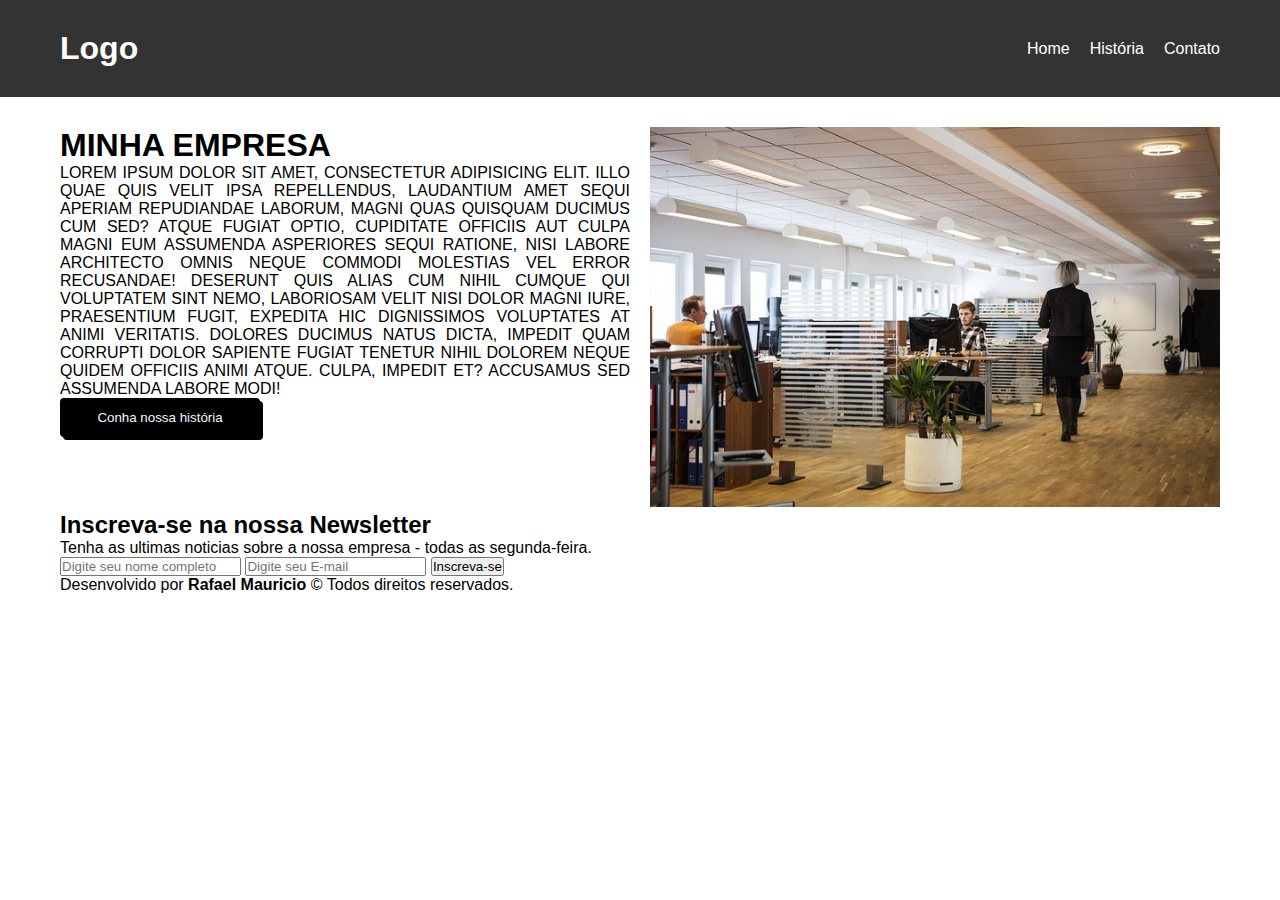
<file: index.html>
<!DOCTYPE html>
<html lang="pt-br">
<head>
    <meta charset="UTF-8">
    <meta name="viewport" content="width=device-width, initial-scale=1.0">
    <!-- Tag para descrever o nome do desenvolvedor -->
    <meta name="author" content="Rafael Mauricio">
    <!-- Tag link para adicionar icon na barra do navegador -->
    <link rel="shortcut icon" href="./assets/icon.png" type="image/x-icon">
    <link rel="stylesheet" href="./assets/css/style.css">
    <link rel="stylesheet" href="./assets/css/home.css">
    <title>Minha Empresa</title >
       
</head>
<body>
    <div class="cabecalho">
        <h1>Logo</h1>
        <ul>
            <li>
                <a href="./index.html">Home</a>
            </li>
            <li>
                <a href="./pages/historia.html">História</a>
            </li>
            <li>
                <a href="./pages/contato.html">Contato</a>
            </li>
        </ul>
    </div>
    <div class="main">
    <div class="pai-dos-lados">
        <div class="lado-esquerdo">
            <h1>Minha Empresa</h1>
            <!-- tag img para adicionar uma imagem -->
            <p>Lorem ipsum dolor sit amet, consectetur adipisicing elit. Illo quae quis velit ipsa repellendus, laudantium amet sequi aperiam repudiandae laborum, magni quas quisquam ducimus cum sed? Atque fugiat optio, cupiditate officiis aut culpa magni eum assumenda asperiores sequi ratione, nisi labore architecto omnis neque commodi molestias vel error recusandae! Deserunt quis alias cum nihil cumque qui voluptatem sint nemo, laboriosam velit nisi dolor magni iure, praesentium fugit, expedita hic dignissimos voluptates at animi veritatis. Dolores ducimus natus dicta, impedit quam corrupti dolor sapiente fugiat tenetur nihil dolorem neque quidem officiis animi atque. Culpa, impedit et? Accusamus sed assumenda labore modi!</p>
            <!-- Tag button para criar um botão -->
            <button>Conha nossa história</button>
          </div>
          <div class="lado-direito">
              <img src="./assets/img/empresa.jpg" alt="CLT no escritório">
          </div>
    </div>
        <h2>Inscreva-se na nossa Newsletter</h2>
        <p>Tenha as ultimas noticias sobre a nossa empresa - todas as segunda-feira.</p>
    
        <form>
            <diV class=" Newsletter">
            <input type="text" placeholder="Digite seu nome completo" required>
            <input type="email" placeholder="Digite seu E-mail" required>
            <input type="submit" value="Inscreva-se">
        </form>
    
    
    
        <p>Desenvolvido por <strong>Rafael Mauricio</strong> &copy; Todos direitos reservados.</p>
    </div> 

    </diV>
</body>
</html>
</file>
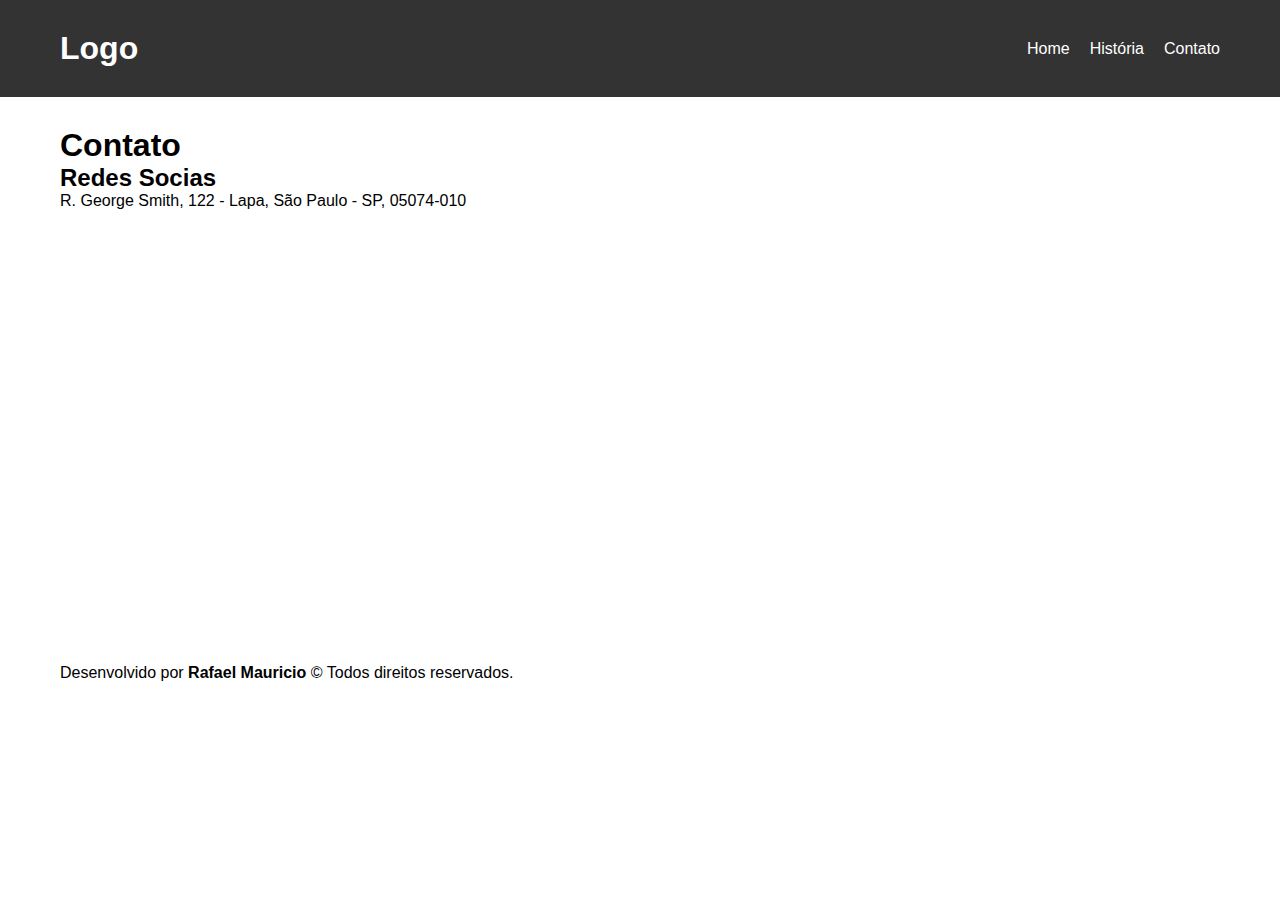
<file: pages/contato.html>
<!DOCTYPE html>
<html lang="pt-br">
<head>
    <meta charset="UTF-8">
    <meta name="viewport" content="width=device-width, initial-scale=1.0">
    <!-- Tag para descrever o nome do desenvolvedor -->
    <meta name="author" content="Rafael Mauricio">
    <!-- Tag link para adicionar icon na barra do navegador -->
    <link rel="shortcut icon" href="../assets/icon.png" type="image/x-icon">
    <link rel="stylesheet" href="https://cdnjs.cloudflare.com/ajax/libs/font-awesome/6.6.0/css/all.min.css" integrity="sha512-Kc323vGBEqzTmouAECnVceyQqyqdsSiqLQISBL29aUW4U/M7pSPA/gEUZQqv1cwx4OnYxTxve5UMg5GT6L4JJg==" crossorigin="anonymous" referrerpolicy="no-referrer" />
    <link rel="stylesheet" href="../assets/css/style.css">
    <title>Minha Empresa | Contato</title>
</head>
<body>
    <div class="cabecalho">
        <h1>Logo</h1>
        <ul>
            <li>
                <a href="../index.html">Home</a>
            </li>
            <li>
                <a href="./historia.html">História</a>
            </li>
            <li>
                <a href="./contato.html">Contato</a>
            </li>
        </ul>
    </div>

   <div class="main">
       <h1>Contato</h1>
       <h2>Redes Socias</h2>
       <i class="fa-brands fa-instagram"></i>
       <i class="fa-brands fa-facebook"></i>
       <i class="fa-brands fa-x-twitter"></i>
       <i class="fa-solid fa-envelope"></i>
       <p>R. George Smith, 122 - Lapa, São Paulo - SP, 05074-010</p>
       <iframe src="https://www.google.com/maps/embed?pb=!1m18!1m12!1m3!1d3658.380112902433!2d-46.707433325423665!3d-23.5188271600295!2m3!1f0!2f0!3f0!3m2!1i1024!2i768!4f13.1!3m3!1m2!1s0x94cef86137ded653%3A0xdbb0c2dc628e9eaf!2sR.%20George%20Smith%2C%20122%20-%20Lapa%2C%20S%C3%A3o%20Paulo%20-%20SP%2C%2005074-010!5e0!3m2!1spt-BR!2sbr!4v1724803236808!5m2!1spt-BR!2sbr" width="600" height="450" style="border:0;" allowfullscreen="" loading="lazy" referrerpolicy="no-referrer-when-downgrade"></iframe>
       <p>Desenvolvido por <strong>Rafael Mauricio</strong> &copy; Todos direitos reservados.</p>
   </div>

</body>
</html>
</file>
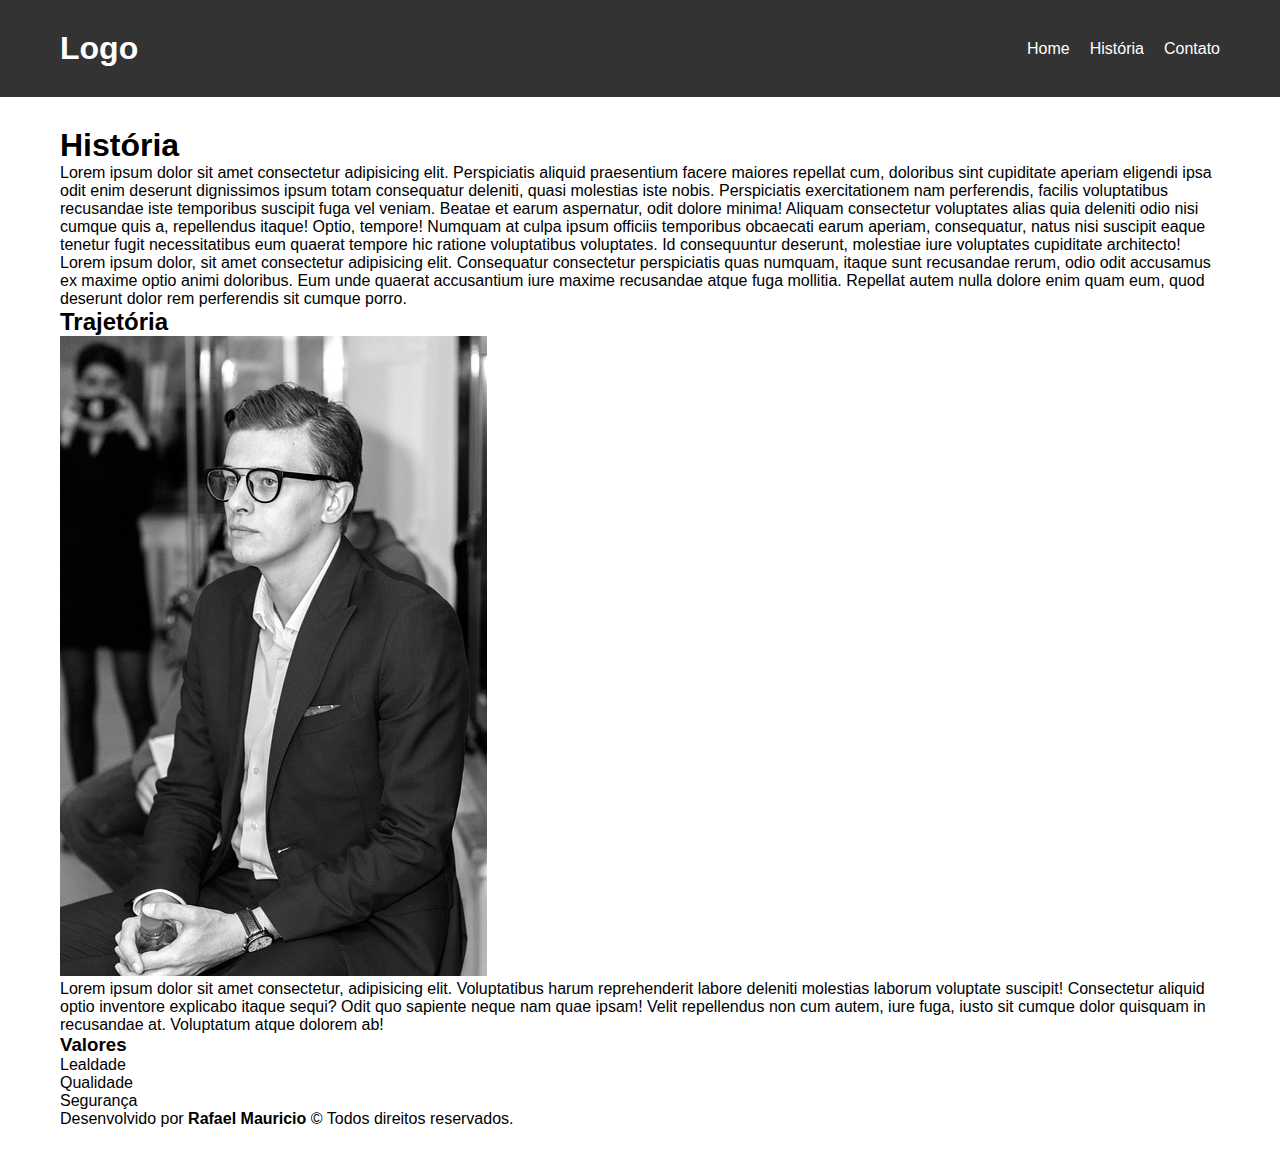
<file: pages/historia.html>
<!DOCTYPE html>
<html lang="pt-br">
<head>
    <meta charset="UTF-8">
    <meta name="viewport" content="width=device-width, initial-scale=1.0">
    <!-- Tag para descrever o nome do desenvolvedor -->
    <meta name="author" content="Rafael Mauricio">
    <!-- Tag link para adicionar icon na barra do navegador -->
    <link rel="shortcut icon" href="../assets/icon.png" type="image/x-icon">
    <link rel="stylesheet" href="../assets/css/style.css">
    <title>Minha Empresa | História</title>
</head>
<body>
    <div class="cabecalho">
        <h1>Logo</h1>
        <ul>
            <li>
                <a href="../index.html">Home</a>
            </li>
            <li>
                <a href="./historia.html">História</a>
            </li>
            <li>
                <a href="./contato.html">Contato</a>
            </li>
        </ul>
    </div>

    <div class="main">
        <h1>História</h1>
        <p>Lorem ipsum dolor sit amet consectetur adipisicing elit. Perspiciatis aliquid praesentium facere maiores repellat cum, doloribus sint cupiditate aperiam eligendi ipsa odit enim deserunt dignissimos ipsum totam consequatur deleniti, quasi molestias iste nobis. Perspiciatis exercitationem nam perferendis, facilis voluptatibus recusandae iste temporibus suscipit fuga vel veniam. Beatae et earum aspernatur, odit dolore minima! Aliquam consectetur voluptates alias quia deleniti odio nisi cumque quis a, repellendus itaque! Optio, tempore! Numquam at culpa ipsum officiis temporibus obcaecati earum aperiam, consequatur, natus nisi suscipit eaque tenetur fugit necessitatibus eum quaerat tempore hic ratione voluptatibus voluptates. Id consequuntur deserunt, molestiae iure voluptates cupiditate architecto!</p>
        <p>Lorem ipsum dolor, sit amet consectetur adipisicing elit. Consequatur consectetur perspiciatis quas numquam, itaque sunt recusandae rerum, odio odit accusamus ex maxime optio animi doloribus. Eum unde quaerat accusantium iure maxime recusandae atque fuga mollitia. Repellat autem nulla dolore enim quam eum, quod deserunt dolor rem perferendis sit cumque porro.</p>
        <h2>Trajetória</h2>
        <img src="../assets/img/img-valores.jpg" alt="Fundador da empresa Minha empresa">
        <p>Lorem ipsum dolor sit amet consectetur, adipisicing elit. Voluptatibus harum reprehenderit labore deleniti molestias laborum voluptate suscipit! Consectetur aliquid optio inventore explicabo itaque sequi? Odit quo sapiente neque nam quae ipsam! Velit repellendus non cum autem, iure fuga, iusto sit cumque dolor quisquam in recusandae at. Voluptatum atque dolorem ab!</p>
        <h3>Valores</h3>
        <details>
            <summary>Lealdade</summary>
            <p>Lorem ipsum dolor sit amet, consectetur adipisicing elit. Cupiditate excepturi iste laudantium explicabo, aut numquam facere hic quia tempore enim earum laboriosam quidem dignissimos culpa quibusdam provident fuga consequuntur voluptates.</p>
        </details>
        <details>
            <summary>Qualidade</summary>
            <p>Lorem ipsum dolor sit amet, consectetur adipisicing elit. Cupiditate excepturi iste laudantium explicabo, aut numquam facere hic quia tempore enim earum laboriosam quidem dignissimos culpa quibusdam provident fuga consequuntur voluptates.</p>
        </details>
        <details>
            <summary>Segurança</summary>
            <p>Lorem ipsum dolor sit amet, consectetur adipisicing elit. Cupiditate excepturi iste laudantium explicabo, aut numquam facere hic quia tempore enim earum laboriosam quidem dignissimos culpa quibusdam provident fuga consequuntur voluptates.</p>
        </details>
        <p>Desenvolvido por <strong>Rafael Mauricio</strong> &copy; Todos direitos reservados.</p>
    </div>
</body>
</html>
</file>
<file: assets/css/style.css>
* {
    margin: 0;
    padding: 0;
    box-sizing: border-box;
    font-family: Verdana, Geneva, Tahoma, sans-serif;
    list-style: none;
    text-decoration: none;
}

.cabecalho {
    display: flex;
    justify-content: space-between;
    align-items: center;
    background-color: #333;
    color: #fff;
    padding: 30px 60px;
}

.cabecalho ul {
    display: flex;
    gap: 20px;
}

.cabecalho ul li a {
    color: #fff;
}

.main {
    padding: 30px 60px;
}
</file>
<file: assets/css/home.css>
.pai-dos-lados {
    display: flex;
    gap: 20px; 
    
}

.pai-dos-lados div {
    width: 50%;
}

.pai-dos-lados .lado-direito img {
    width: 100%;
}

.pai-dos-lados .lado-esquerdo p {
    text-align: justify;
} 
.pai-dos-lados.lado-esquerdo {
    display: flex;
  flex-direction: column;
  gap: 20px;
} 
.pai-dos-lados .lado-esquerdo button { 
    width: 200px;
    border: 2px black solid;
    border-radius: 4px; 
    padding: 10px 20px; 
    background-color: black; 
    color: aliceblue; 
    box-shadow: black 3px 3px 0px; 
    cursor: pointer; 
} 
.pai-dos-lados .lado-esquerdo button:hover {
    background-color: black;
} 
.pai-dos-lados .lado-esquerdo {
    text-transform: uppercase;
} 
.newsletter h2.newsletter h1.newsletter h2 {
    text-transform: uppercase;
} 
.newsletter {
    display: flex;
    flex-direction: column;
    gap: 20px;
}
</file>
